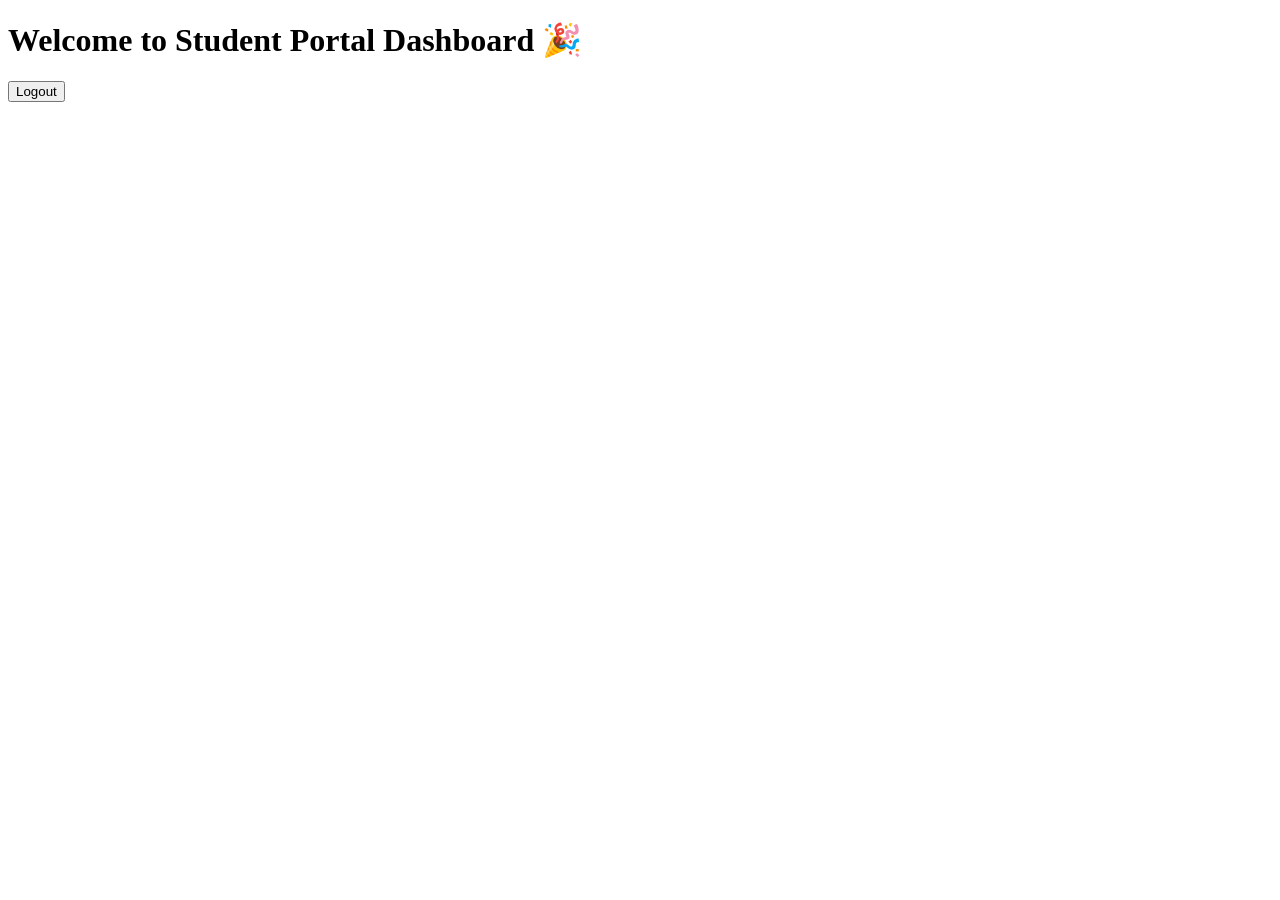
<file: dashboard.html>
<!DOCTYPE html>
<html>
<head>
<title>Dashboard</title>
</head>

<body>

<h1>Welcome to Student Portal Dashboard 🎉</h1>

<button onclick="logout()">Logout</button>

<script>

function logout(){

localStorage.clear()

window.location.href="index.html"

}

</script>

</body>
</html>
</file>
